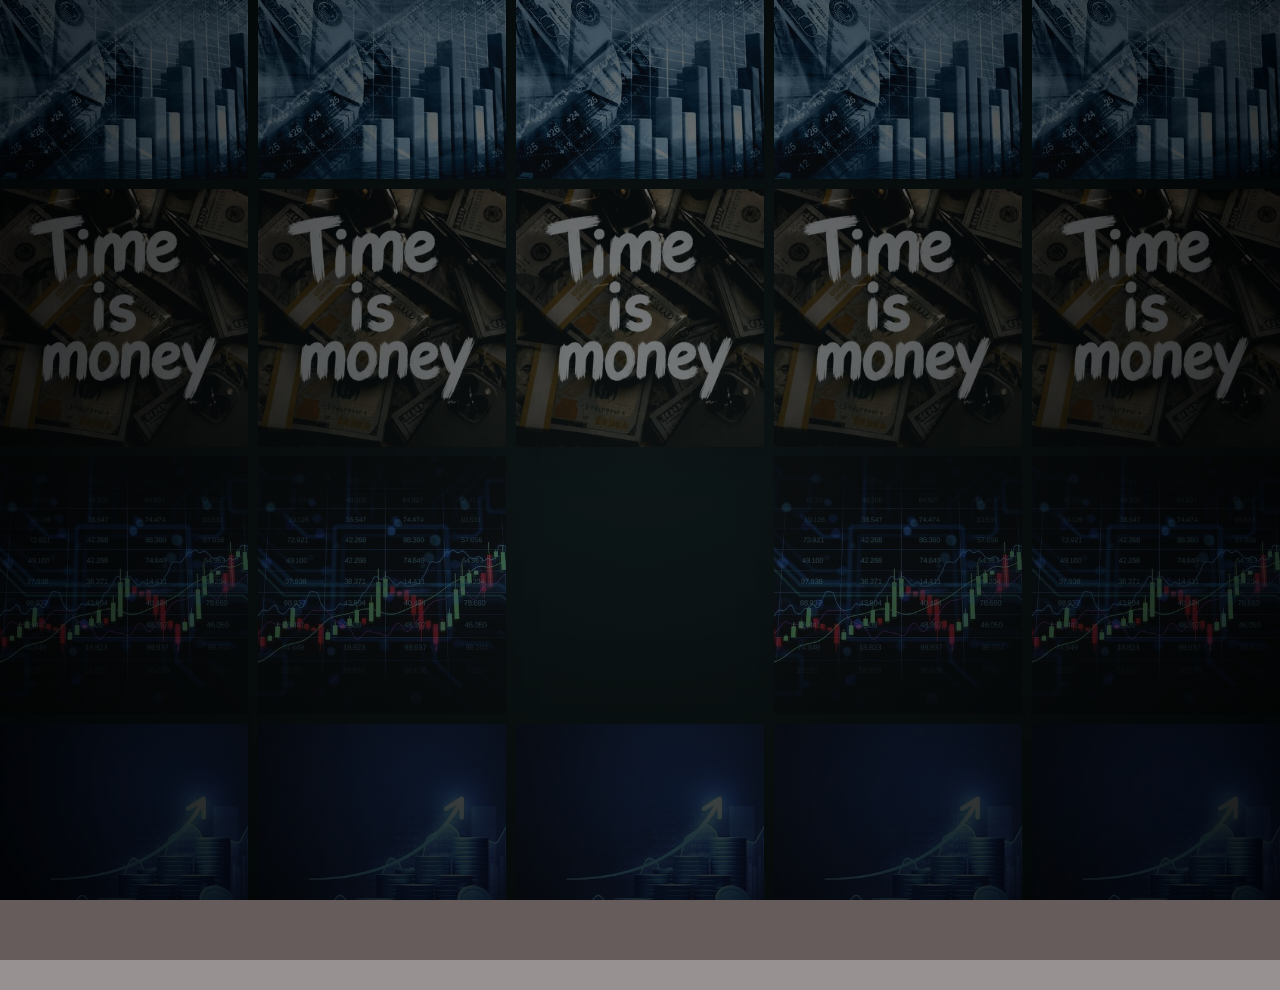
<file: index.html>
<!DOCTYPE html>
<html lang="en">
<head>
    <meta charset="UTF-8">
    <meta name="viewport" content="width=device-width, initial-scale=1.0">
    <title>PROMETHEUS</title>
    <link rel="stylesheet" href="style.css">
    <link href="https://fonts.googleapis.com/css2?family=Press+Start+2P&display=swap" rel="stylesheet">
    </head>
    <body>
        <div id="intro" aria-live="polite">
            <div class="intro-overlay-grid"></div>
            <div class="intro-dark"></div>
            <div class="intro-center-text">
                <span>PROMETHEUS</span>
            </div>
        </div>

        <div id="main-site">
            <header>
                <nav class="navbar">
                    <button id="hamburger-menu" class="hamburger">☰</button>
                    <ul>
                         <li>
                        <a href="index.html" class="nav-link active">Home</a>
                    </li>
                    <li>
                        <a href="about.html" class="nav-link">About</a>
                    </li>
                    <li>
                        <a href="blog.html" class="nav-link">Blog</a>
                    </li>
                    <li>
                        <a href="gallery.html" class="nav-link">Gallery</a>
                    </li>
                    <li>
                        <a href="products.html" class="nav-link">Products</a>
                    </li>
                    <li>
                        <a href="services.html" class="nav-link">Services</a>
                    </li>
                    <li>
                        <a href="testimonials.html" class="nav-link">Testimonials</a>
                    </li>
                    <li>
                        <a href="contact.html" class="nav-link">Contact</a>
                    </li>
                    <li>
                        <a href="faq.html" class="nav-link">FAQ</a>
                    </li>
                    </ul>
                </nav>
            </header>
<div class="hero-container">

  <video autoplay loop muted playsinline class="bg-video">
    <source src="videos/invest.mp4" type="video/mp4" />
  </video>
  <div class="hero-content glass-card">
    <h1>Prometheus</h1>
    <h2>Innovative Solutions for a Digital World</h2>
    <p>
      Prometheus is a leading technology company dedicated to providing innovative solutions and services to businesses worldwide. Our team of experts specializes in software development, hardware integration, and cutting-edge technology solutions that empower organizations to achieve their goals.
    </p>
  </div>
</div>
     <script src="script.js"></script>
        </body>

</html>
</file>
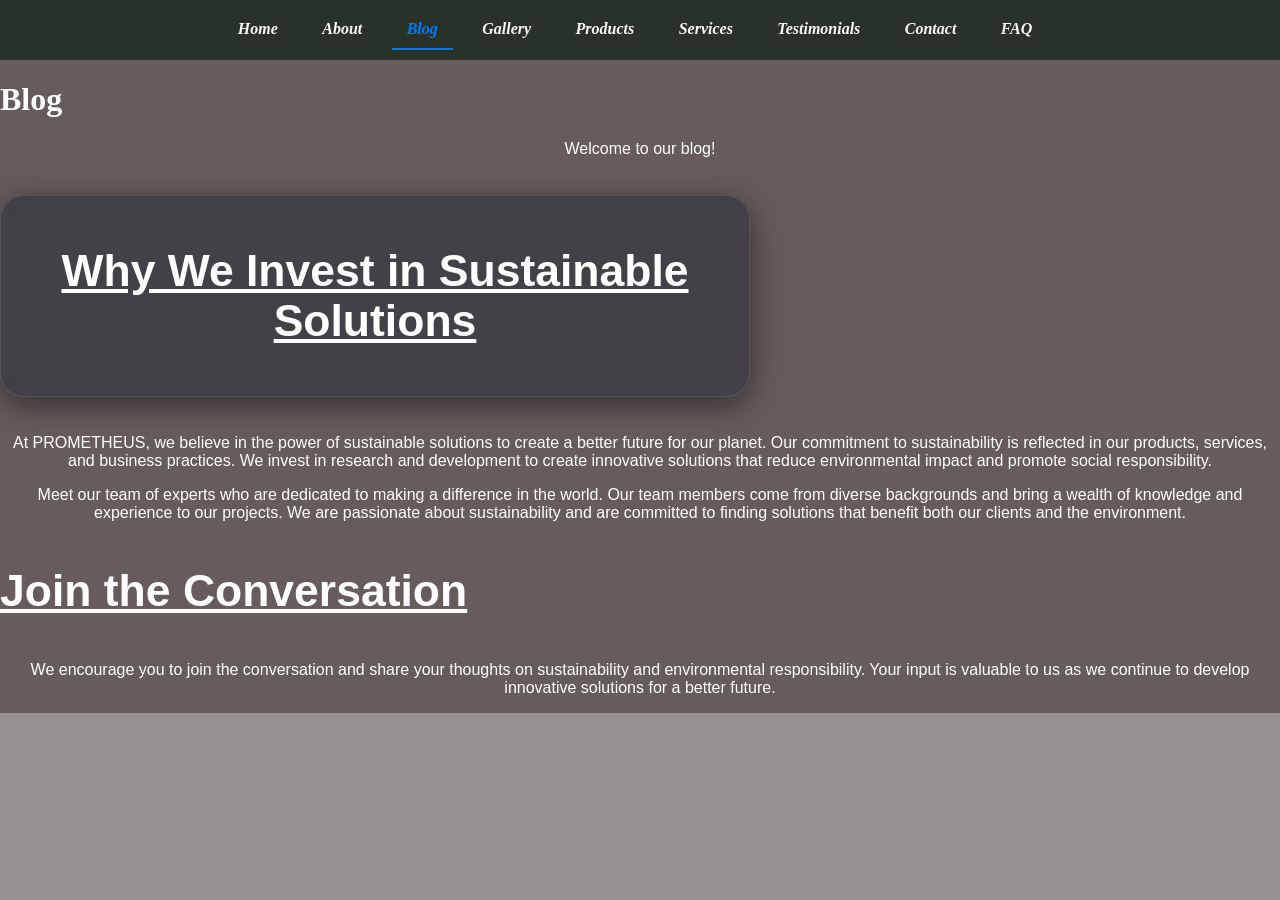
<file: blog.html>
<!DOCTYPE html>
<html lang="en">
<head>
    <meta charset="UTF-8">
    <meta name="viewport" content="width=device-width, initial-scale=1.0">
    <link rel="stylesheet" href="style.css">
    <title>Blog</title>
</head>
<body>
    <header>
            <nav class="navbar">
                <button id="hamburger-menu" class="hamburger">☰</button>
                <ul>
                    <li>
                        <a href="index.html" class="nav-link">Home</a>
                    </li>
                    <li>
                        <a href="about.html" class="nav-link">About</a>
                    </li>
                    <li>
                        <a href="blog.html" class="nav-link active">Blog</a>
                    </li>
                    <li>
                        <a href="gallery.html" class="nav-link">Gallery</a>
                    </li>
                    <li>
                        <a href="products.html" class="nav-link">Products</a>
                    </li>
                    <li>
                        <a href="services.html" class="nav-link">Services</a>
                    </li>
                    <li>
                        <a href="testimonials.html" class="nav-link">Testimonials</a>
                    </li>
                    <li>
                        <a href="contact.html" class="nav-link">Contact</a>
                    </li>
                    <li>
                        <a href="faq.html" class="nav-link">FAQ</a>
                    </li>
                </ul>
            </nav>
         </header>
         <main>
            <h1>Blog</h1>
            <p>Welcome to our blog!</p>
            <h2 class="H hero-content glass-card">Why We Invest in Sustainable Solutions</h2>
            <p>
                At PROMETHEUS, we believe in the power of sustainable solutions to create a better future for our planet. Our commitment to sustainability is reflected in our products, services, and business practices. We invest in research and development to create innovative solutions that reduce environmental impact and promote social responsibility.
            </p>
            <p>
                Meet our team of experts who are dedicated to making a difference in the world. Our team members come from diverse backgrounds and bring a wealth of knowledge and experience to our projects. We are passionate about sustainability and are committed to finding solutions that benefit both our clients and the environment.
            </p>
            <h3 class="H">Join the Conversation</h3>
            <p>
                We encourage you to join the conversation and share your thoughts on sustainability and environmental responsibility. Your input is valuable to us as we continue to develop innovative solutions for a better future.
            </p>
         </main>
 <script src="script.js"></script>
</body>
</html>
</file>
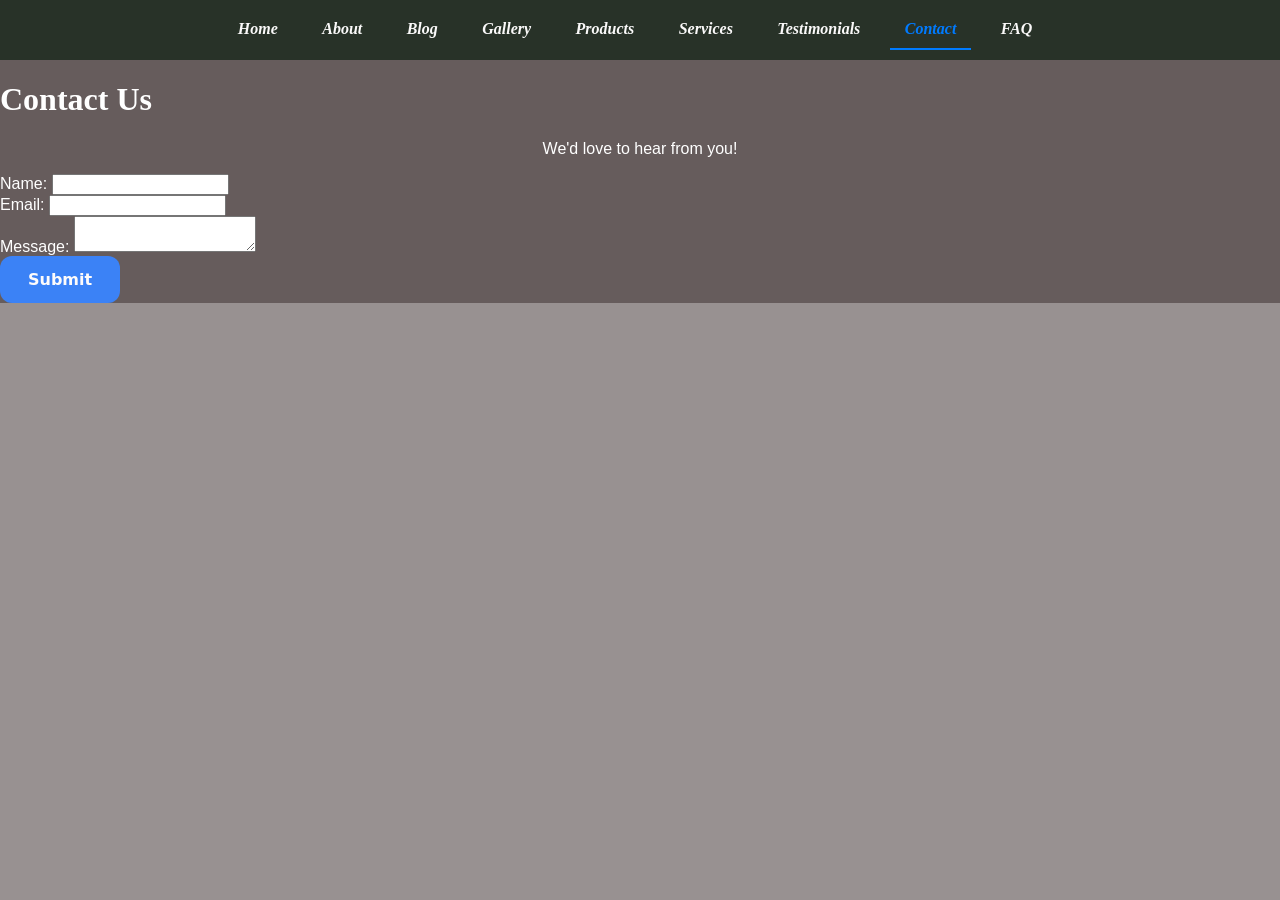
<file: contact.html>
<!DOCTYPE html>
<html lang="en">
<head>
    <meta charset="UTF-8">
    <meta name="viewport" content="width=device-width, initial-scale=1.0">
    <link rel="stylesheet" href="style.css">
    <title>Contact</title>
</head>
<body>
    <header>
        <nav class="navbar">
            <button id="hamburger-menu" class="hamburger">☰</button>
                <ul>
                    <li>
                        <a href="index.html" class="nav-link">Home</a>
                    </li>
                    <li>
                        <a href="about.html" class="nav-link">About</a>
                    </li>
                    <li>
                        <a href="blog.html" class="nav-link">Blog</a>
                    </li>
                    <li>
                        <a href="gallery.html" class="nav-link">Gallery</a>
                    </li>
                    <li>
                        <a href="products.html" class="nav-link">Products</a>
                    </li>
                    <li>
                        <a href="services.html" class="nav-link">Services</a>
                    </li>
                    <li>
                        <a href="testimonials.html" class="nav-link">Testimonials</a>
                    </li>
                    <li>
                        <a href="contact.html" class="nav-link active">Contact</a>
                    </li>
                    <li>
                        <a href="faq.html" class="nav-link">FAQ</a>
                    </li>
                </ul>
            </nav>
    </header>
    <main>
        <h1>Contact Us</h1>
        <p>We'd love to hear from you!</p>      

        <!-- Contact form would go here -->
         <form>
            <label for="name">Name:</label>
            <input type="text" id="name" name="name" required>
<br>
            <label for="email">Email:</label>
            <input type="email" id="email" name="email" required>
<br>
            <label for="message">Message:</label>
            <textarea id="message" name="message" required></textarea>
<br>
            <button type="submit" class="button-group btn-primary ">Submit</button>
         </form>
    </main>

 <script src="script.js"></script>
</body>
</html>
</file>
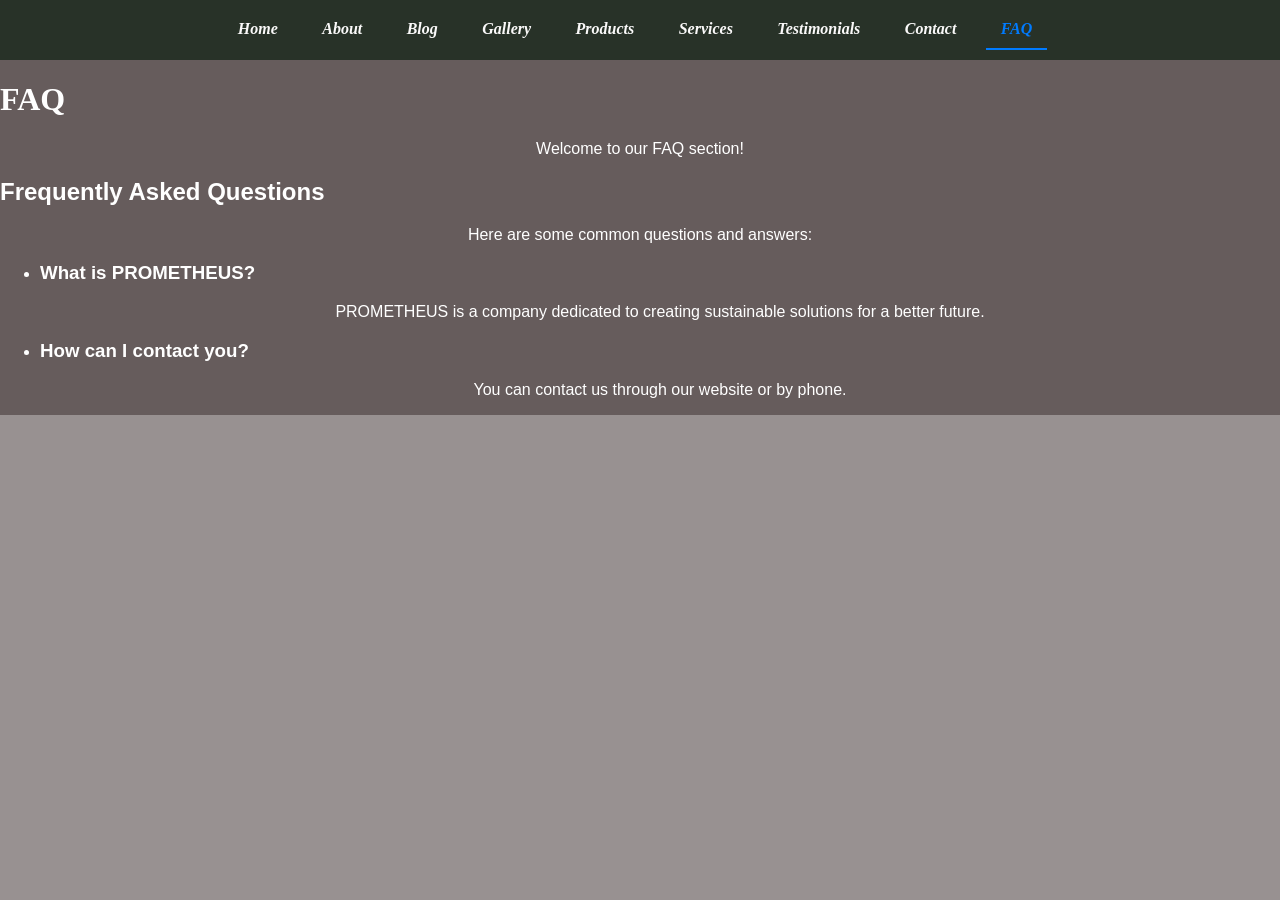
<file: faq.html>
<!DOCTYPE html>
<html lang="en">
<head>
    <meta charset="UTF-8">
    <meta name="viewport" content="width=device-width, initial-scale=1.0">
    <link rel="stylesheet" href="style.css">
    <title>FAQ</title>
</head>
<body>
    <header>
            <nav class="navbar">
                <button id="hamburger-menu" class="hamburger">☰</button>
                <ul>
                    <li>
                        <a href="index.html" class="nav-link">Home</a>
                    </li>
                    <li>
                        <a href="about.html" class="nav-link">About</a>
                    </li>
                    <li>
                        <a href="blog.html" class="nav-link">Blog</a>
                    </li>
                    <li>
                        <a href="gallery.html" class="nav-link">Gallery</a>
                    </li>
                    <li>
                        <a href="products.html" class="nav-link">Products</a>
                    </li>
                    <li>
                        <a href="services.html" class="nav-link">Services</a>
                    </li>
                    <li>
                        <a href="testimonials.html" class="nav-link">Testimonials</a>
                    </li>
                    <li>
                        <a href="contact.html" class="nav-link">Contact</a>
                    </li>
                    <li>
                        <a href="faq.html" class="nav-link active">FAQ</a>
                    </li>
                </ul>
            </nav>
    </header>
    <main>
        <h1>FAQ</h1>
        <p>Welcome to our FAQ section!</p>
        <h2>Frequently Asked Questions</h2>
        <p>Here are some common questions and answers:</p>
        <ul>
            <li>
                <h3>What is PROMETHEUS?</h3>
                <p>PROMETHEUS is a company dedicated to creating sustainable solutions for a better future.</p>
            </li>
            <li>
                <h3>How can I contact you?</h3>
                <p>You can contact us through our website or by phone.</p>
            </li>
        </ul>
    </main>

 <script src="script.js"></script>
</body>
</html>
</file>
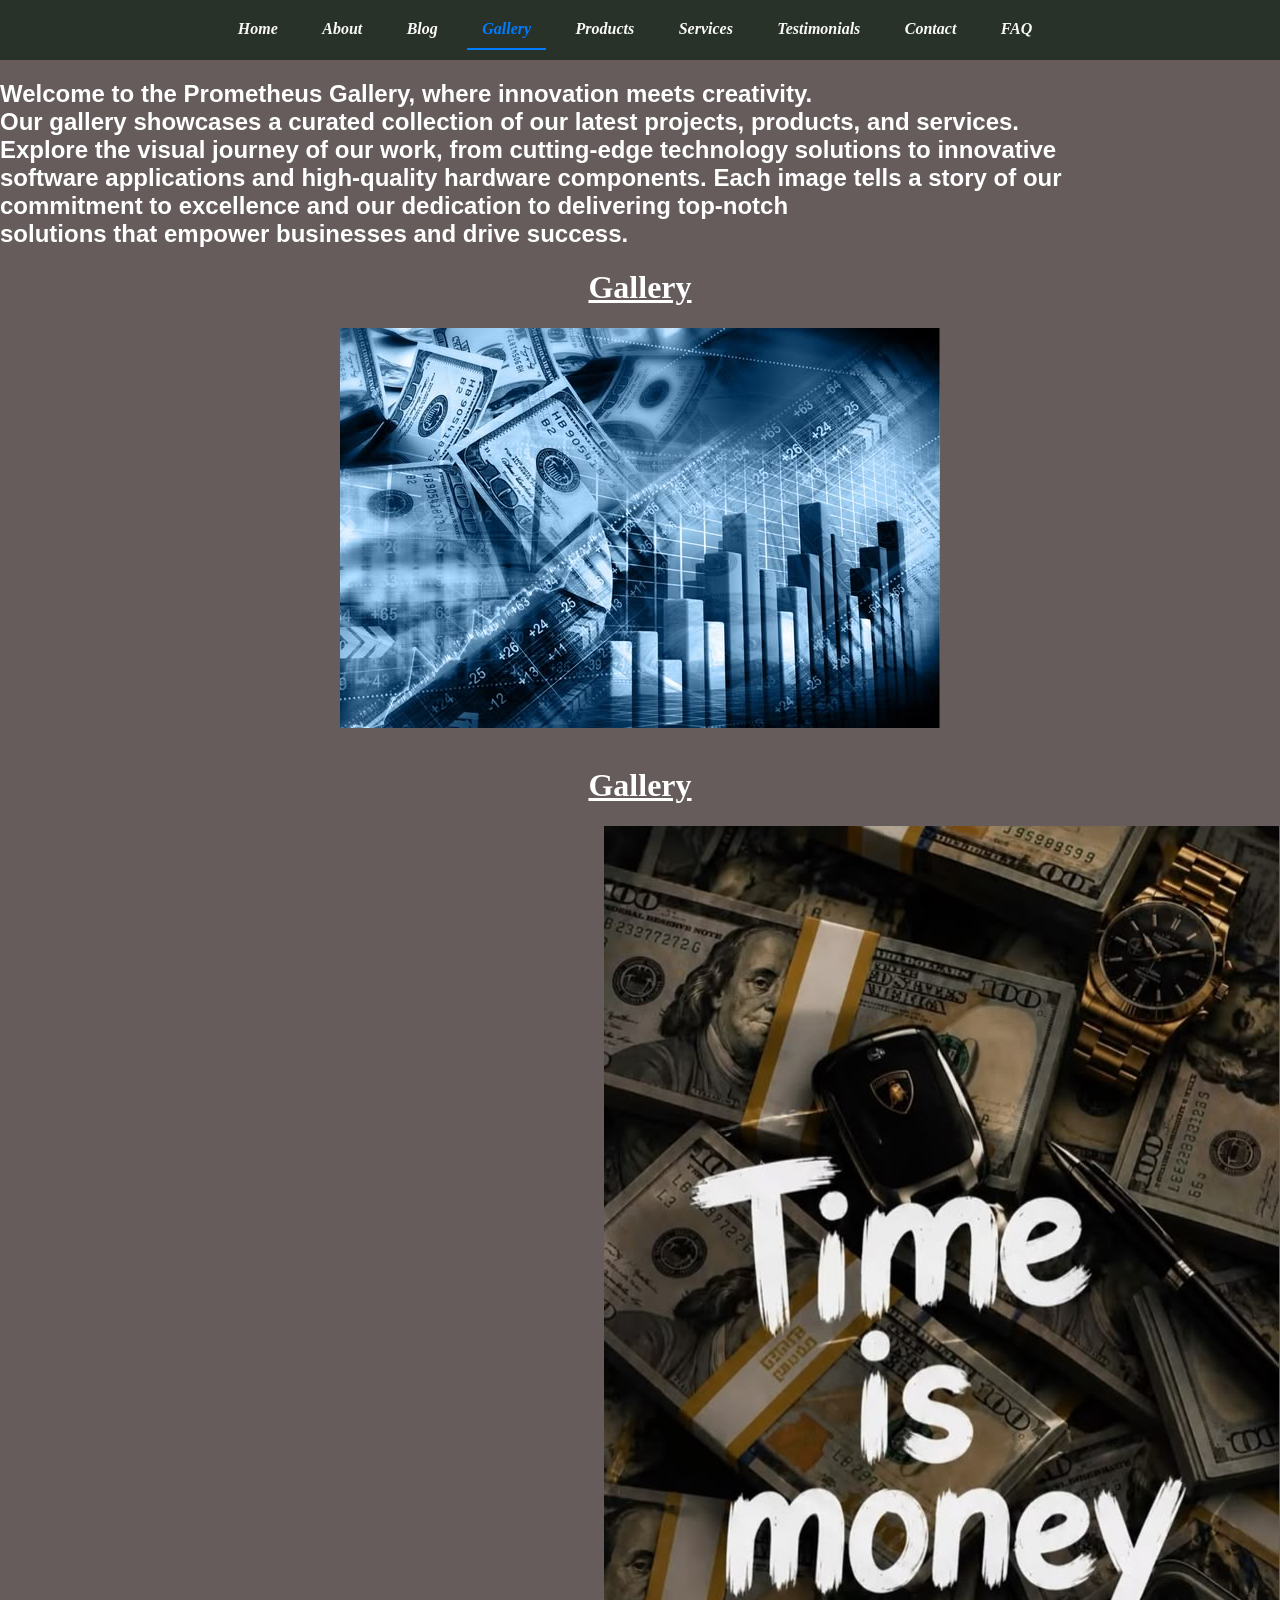
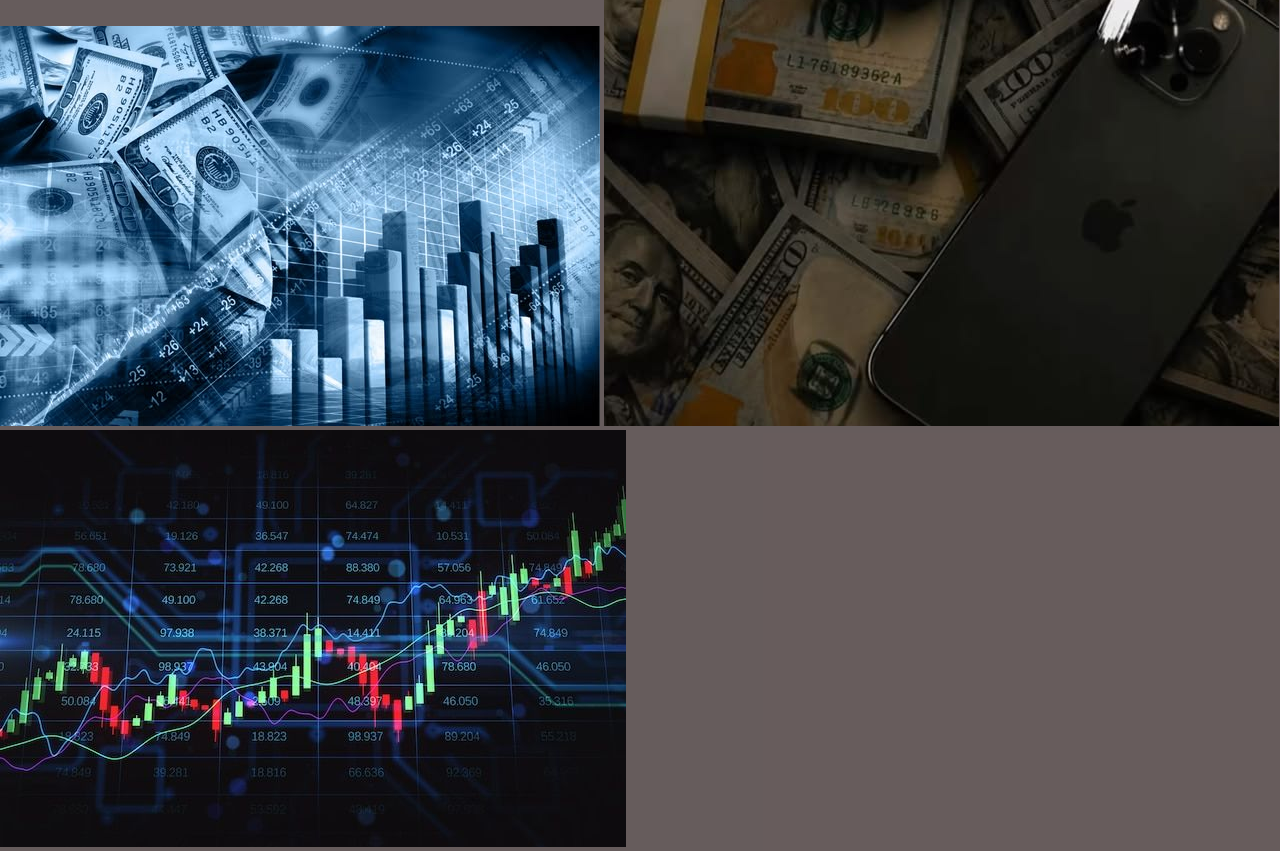
<file: gallery.html>
<!DOCTYPE html>
<html lang="en">
<head>
    <meta charset="UTF-8">
    <meta name="viewport" content="width=device-width, initial-scale=1.0">
    <title>GALLERY</title>
    <link rel="stylesheet" href="style.css">
    
</head>
<body>
     <header>
            <nav class="navbar">
                <button id="hamburger-menu" class="hamburger">☰</button>
                <ul>
                    <li>
                        <a href="index.html" class="nav-link">Home</a>
                    </li>
                    <li>
                        <a href="about.html" class="nav-link">About</a>
                    </li>
                    <li>
                        <a href="blog.html" class="nav-link">Blog</a>
                    </li>
                    <li>
                        <a href="gallery.html" class="nav-link active">Gallery</a>
                    </li>
                    <li>
                        <a href="products.html" class="nav-link">Products</a>
                    </li>
                    <li>
                        <a href="services.html" class="nav-link">Services</a>
                    </li>
                    <li>
                        <a href="testimonials.html" class="nav-link">Testimonials</a>
                    </li>
                    <li>
                        <a href="contact.html" class="nav-link">Contact</a>
                    </li>
                    <li>
                        <a href="faq.html" class="nav-link">FAQ</a>
                    </li>
                </ul>
            </nav>
         </header>
         <h2>Welcome to the Prometheus Gallery, where innovation meets creativity.<br> Our gallery showcases a curated collection of our latest projects, products, and services. <br>Explore the visual journey of our work, from cutting-edge technology solutions to innovative<br> software applications and high-quality hardware components. Each image tells a story of our<br> commitment to excellence and our dedication to delivering top-notch <br>solutions that empower businesses and drive success.</h2>
<h1 style="text-align: center;"><ins>Gallery</ins></h1>
         <img src="images/invest.jpg" alt="invest" style="display: block; margin: 0 auto; width: 200; height: auto;">
<br>
<main class="gallery-container">
    <h1 style="text-align: center;"><ins>Gallery</ins></h1>

    <div class="image-grid">
        <img src="images/invest.jpg" alt="invest" class="grid-img">
        <img src="images/time.jpg" alt="time is money" class="grid-img">
        <img src="images/market.jpg" alt="forex" class="grid-img">
        <!--collo Add the remaining 22 images here -->
    </div>
</main>

 <script src="script.js"></script>
</body>
</html>
</file>
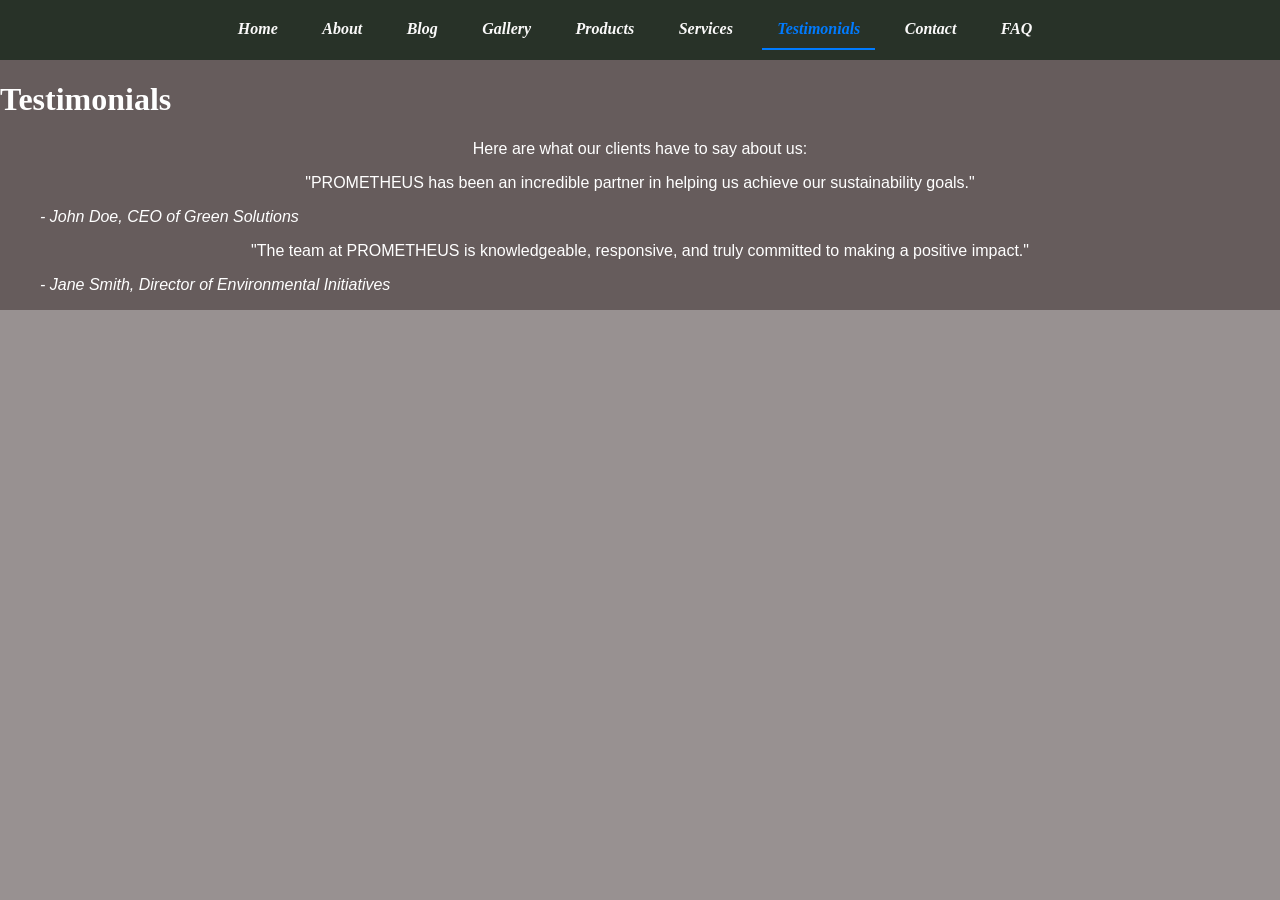
<file: testimonials.html>
<!DOCTYPE html>
<html lang="en">
<head>
    <meta charset="UTF-8">
    <meta name="viewport" content="width=device-width, initial-scale=1.0">
    <link rel="stylesheet" href="style.css">
    <title>Testimonials</title>
</head>
<body>
    <header>
        <nav class="navbar">
            <button id="hamburger-menu" class="hamburger">☰</button>
            <ul>
                <li><a href="index.html" class="nav-link">Home</a></li>
                <li><a href="about.html" class="nav-link">About</a></li>
                <li><a href="blog.html" class="nav-link">Blog</a></li>
                <li><a href="gallery.html" class="nav-link">Gallery</a></li>
                <li><a href="products.html" class="nav-link">Products</a></li>
                <li><a href="services.html" class="nav-link">Services</a></li>
                <li><a href="testimonials.html" class="nav-link active">Testimonials</a></li>
                <li>
                    <a href="contact.html" class="nav-link">Contact</a>
                </li>
                <li>
                    <a href="faq.html" class="nav-link">FAQ</a>
                </li>
            </ul>
        </nav>
    </header>
    
    <main>
        <h1>Testimonials</h1>
        <p>Here are what our clients have to say about us:</p>
        <blockquote>
            <p>"PROMETHEUS has been an incredible partner in helping us achieve our sustainability goals."</p>
            <cite>- John Doe, CEO of Green Solutions</cite>
        </blockquote>
        <blockquote>
            <p>"The team at PROMETHEUS is knowledgeable, responsive, and truly committed to making a positive impact."</p>
            <cite>- Jane Smith, Director of Environmental Initiatives</cite>
        </blockquote>
    </main>

   
    <script src="script.js"></script>
</body>
</html>
</file>
<file: style.css>
* {
    box-sizing: border-box;
}
h1 {
    font-family: "Press Start 2P", cursive;
    color: white;
}
p {
    font-family: Arial, sans-serif;
    color: white;
    text-align: center;
}

html,
body {
    margin: 0;
    padding: 0;
    width: 100%;
    min-height: 100%;

    font-family: Arial, sans-serif;
    background-color: rgba(57, 43, 43, 0.516);

    overflow-x: hidden;
    color: white;

}


header {
    background-color: #283228;

    padding: 10px 0;

    position: relative;

    z-index: 10;
}


nav ul {
    list-style-type: none;

    margin: 0;

    padding: 0;

    text-align: center;

    font-style: italic;
}


nav li {
    display: inline-block;

    margin-right: 10px;

    font-weight: bold;

    font-style: italic;

    font-family: cursive;
}


nav a {
    text-decoration: none;

    color: #f0ebeb;
}


.nav-link {
    color: #faf9f9;

    text-decoration: none;

    padding: 10px 15px;

    font-family: cursive;

    display: inline-block;

    transition: 0.3s;
}


.nav-link:hover {
    color: #007bff;

    transform: translateY(-2px);
}


.nav-link.active {
    color: #007bff;

    font-weight: bold;

    border-bottom: 2px solid #007bff;
}


/* Hamburger */

.hamburger {
    display: none;

    border: none;

    background: transparent;

    font-size: 25px;

    cursor: pointer;
}



#main-site {
    opacity: 0;

    transform: translateY(30px);

    transition:
        opacity 1.2s ease,
        transform 1.2s ease;

    min-height: 100vh;
}


#main-site.show {
    opacity: 1;

    transform: translateY(0);
}


.home-content {
    text-align: center;

    padding: 40px 20px 80px;
}


.home-content h1 {
    font-family: "Press Start 2P", cursive;

    font-size: clamp(20px, 4vw, 38px);

    margin-bottom: 30px;
}


.home-content h2 {
    font-size: clamp(18px, 3vw, 28px);

    margin-bottom: 30px;
}


.home-image {
    display: block;

    margin: 0 auto;

    width: min(800px, 90%);

    height: auto;

    border-radius: 8px;
}


.home-content p {
    max-width: 850px;

    margin: 30px auto;

    font-style: italic;

    line-height: 1.8;

    font-size: 17px;
}



#intro {
    position: fixed;
    inset: 0;
    width: 100vw;
    height: 100vh;
    background: #081414;
    z-index: 99999;
    overflow: hidden;
    opacity: 0;
    visibility: hidden;
    pointer-events: none;
    transition: opacity 400ms ease, visibility 0s linear 400ms;
}

#intro.show {
    opacity: 1;
    visibility: visible;
    pointer-events: auto;
    transition: opacity 400ms ease, visibility 0s;
}

#intro::before {
    content: "";
    position: absolute;
    inset: 0;
    background: linear-gradient(180deg, rgba(5, 14, 16, 0.4), rgba(5, 12, 13, 0.72));
    z-index: 2;
}

.intro-overlay-grid {
    position: absolute;
    inset: -6vh -6vw;
    display: grid;
    grid-template-columns: repeat(5, minmax(150px, 1fr));
    gap: 10px;
    padding: 0 6vw;
    transform: scale(1.12);
    transform-origin: center;
    transition: transform 1.1s cubic-bezier(.16,1,.3,1), opacity 0.8s ease;
    z-index: 1;
}

.intro-overlay-grid::before {
    content: "";
    position: absolute;
    inset: 0;
    background: #081414;
    z-index: -1;
}

#intro.show .intro-overlay-grid {
    transform: scale(1);
}

.poster-column {
    display: flex;
    flex-direction: column;
    gap: 10px;
    height: 120%;
    margin-top: -10%;
    opacity: 0;
    transform-origin: center;
    animation: line-in 1.1s cubic-bezier(.16,1,.3,1) forwards;
    animation-delay: var(--line-delay, 0s);
}

.image-tile {
    position: relative;
    flex: 1;
    min-height: 0;
    border-radius: 2px;
    overflow: hidden;
    background: rgba(255,255,255,0.08);
    opacity: 0;
    transform: translateY(48px) scale(0.96);
    animation: poster-in 0.8s cubic-bezier(.16,1,.3,1) both;
    animation-delay: var(--delay, 0s);
    box-shadow: 0 16px 34px rgba(0,0,0,0.3);
}

.image-tile img {
    width: 100%;
    height: 100%;
    display: block;
    object-fit: cover;
    filter: saturate(0.9) contrast(1.1);
    transform: scale(1.03);
}

@keyframes poster-in {
    0% {
        opacity: 0;
        transform: translateY(48px) scale(0.96);
    }
    100% {
        opacity: 1;
        transform: translateY(0) scale(1);
    }
}

@keyframes line-in {
    0% {
        opacity: 0;
        transform: translateY(var(--from-y)) scaleX(var(--from-scale));
    }
    1% {
        opacity: 1;
    }
    100% {
        opacity: 1;
        transform: translateY(0) scaleX(1);
    }
}

.intro-dark {
    position: absolute;
    inset: 0;
    background: radial-gradient(circle at center, rgba(255,255,255,0.03), rgba(0,0,0,0.72));
    z-index: 3;
    pointer-events: none;
}

.intro-center-text {
    position: absolute;
    left: 50%;
    top: 50%;
    transform: translate(-50%, -50%) scale(0.75);
    z-index: 5;
    color: white;
    font-family: "Press Start 2P", cursive;
    font-size: clamp(18px, 4vw, 48px);
    letter-spacing: 5px;
    opacity: 0;
    transition: opacity 0.8s ease, transform 1s cubic-bezier(.16,1,.3,1);
    pointer-events: none;
    text-shadow: 0 10px 25px rgba(0,0,0,0.55);
}

.intro-center-text.show {
    opacity: 1;
    transform: translate(-50%, -50%) scale(1);
}

.poster-column:nth-child(3) .image-tile:nth-child(3) {
    opacity: 0;
    background: transparent;
    box-shadow: none;
    animation: none;
    transform: none;
}

#intro.opening .intro-overlay-grid {
    transform: scale(1.24);
    opacity: 0.2;
    transition: transform 1.4s cubic-bezier(.76,0,.24,1), opacity 1.2s ease;
}

#intro.opening .intro-center-text {
    opacity: 0;
    transform: translate(-50%, -50%) scale(1.1);
}

#intro.finished {
    pointer-events: none;
    opacity: 0;
    visibility: hidden;
    transition: opacity 0.8s ease, visibility 0s linear 0.8s;
}


/* =========================================================
   CSS YA MOBILE AMA UKIPENDA SIMU😂
   ========================================================= */

@media (max-width: 700px) {

    .intro-overlay-grid {
        grid-template-columns: repeat(5, minmax(72px, 1fr));
        gap: 6px;
        padding: 0 6vw;
    }

    .poster-column {
        gap: 6px;
    }

    nav ul {
        display: none;
    }


    .hamburger {
        display: block;

        margin-left: 15px;
    }


    .intro-image {

        width: 22vw;

        height: 30vw;

        min-width: 65px;

        min-height: 90px;
    }


    .home-content {
        padding-top: 30px;
    }


    .home-content p {
        text-align: justify;

        font-size: 15px;
    }

}
.hero-container {
  position: relative;
  width: 100vw;
  height: 100vh; 
  overflow: hidden;
}

.bg-video {
  position: absolute;
  top: 0;
  left: 0;
  width: 100%;
  height: 100%;
  object-fit: cover;
  z-index: -1;
  opacity: 0.9; 
}

.content-overlay {
  position: relative;
  z-index: 1; 
  display: flex;
  flex-direction: column;
  justify-content: center;
  align-items: center;
  height: 100%;
  color: white;
}
/*  The Frosted Glass Card */
.glass-card {
  background: rgba(15, 23, 42, 0.4); 
  backdrop-filter: blur(12px); 
  -webkit-backdrop-filter: blur(12px); 
  border: 1px solid rgba(255, 255, 255, 0.1); 
  border-radius: 24px;
  padding: 50px 40px;
  max-width: 750px;
  text-align: center;
  box-shadow: 0 8px 32px 0 rgba(0, 0, 0, 0.5); 
  position: relative;
  z-index: 1;
}

/* 2. Modern Typography (Removes the pixel font) */
.glass-card h1 {
  font-family: 'Inter', system-ui, sans-serif;
  font-size: 4rem;
  font-weight: 800;
  color: #ffffff;
  margin-bottom: 5px;
  letter-spacing: -2px;
}

.glass-card h2 {
  font-family: 'Inter', system-ui, sans-serif;
  font-size: 1.5rem;
  font-weight: 500;
  color: #60a5fa; 
  margin-bottom: 24px;
}

.glass-card p {
  font-family: 'Inter', system-ui, sans-serif;
  font-size: 1.1rem;
  line-height: 1.7;
  color: #e2e8f0;
  margin-bottom: 40px;
}

/* 3. Call to Action Buttons */
.button-group {
  display: flex;
  gap: 16px;
  justify-content: center;
}

.btn-primary, .btn-secondary {
  padding: 14px 28px;
  border-radius: 12px;
  font-size: 1rem;
  font-weight: 600;
  font-family: system-ui, sans-serif;
  cursor: pointer;
  transition: all 0.3s ease;
}

.btn-primary {
  background-color: #3b82f6;
  color: rgb(253, 251, 251);
  border: none;
}

.btn-primary:hover {
  background-color: gold;
  transform: translateY(-2px); /* Lifts up on hover */
}

.btn-secondary {
  background: transparent;
  color: rgb(254, 251, 251);
  border: 1px solid rgba(16, 16, 16, 0.3);
}

.btn-secondary:hover {
  background: rgba(23, 22, 22, 0.1);
  border-color: #7e3030;
  transform: translateY(-2px);
}
.H {
    align-items: center;
 text-decoration: underline;
    font-size:5ch;
}
</file>
